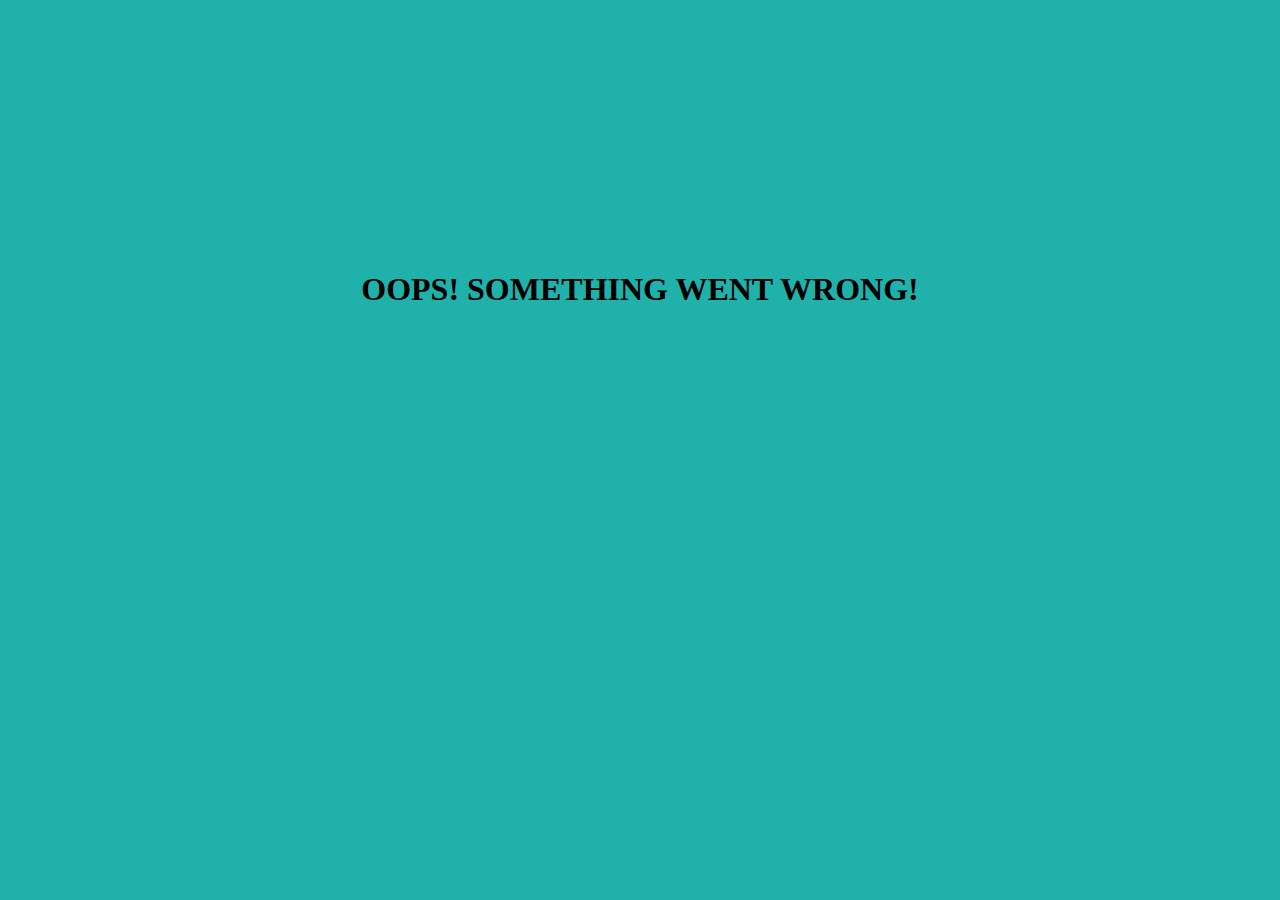
<file: index.html>
<!DOCTYPE html>
<html lang="en">
<head>
    <meta name="viewport" content="width=device-width, initial-scale=1">
    <link rel="shortcut icon" type="x-icon" href="assets/letter_logo.png">
    <title>Krushna | Portfolio</title>

    <link rel="stylesheet" type="text/css" href="css/index1.css">

    <link rel="stylesheet" type="text/css" href="https://stackpath.bootstrapcdn.com/font-awesome/4.7.0/css/font-awesome.min.css">
</head>
<body>
    <!-- <header class="header1" id="he1">
        <nav>
            <div class="left">
                <img class="logo" src="assets/letter_logo.png">
            </div>

            <div class="cen">
                <marquee direction="left"><h3 class="mar_tag">Welcome to the Krushna's Portfolio !😇</h3></marquee>
            </div>

            <div class="cen2">
                <a href="https://github.com/Krushna7038" target="_blank"><img src="assets/github.svg"></a>
            </div>

            <div class="right">
                <ol>
                    <li><a href="#body_2">About</a></li>
                    <li><a href="#body_3">Resume</a></li>
                    <li><a href="#body_4">Contact</a></li>
                    <li><a href="#body_5">Message</a></li>
                </ol>
            </div>

        </nav>
    </header>


    <div class="body1">
        <div class="left_body">
            <div class="img1">
                <img src="assets/krushna.jpg">
            </div>

            <div class="left_body_cont">
                <h1>Krushna Ingale</h1>
                <button type="button"><a href="#body_2">About me</a></button>
                <button type="button"><a href="#body_3">Resume</a></button>
                <button type="button"><a href="#body_4">Contact me</a></button>
                <button type="button"><a href="#body_5">Message me</a></button>
            </div>
        </div>

        <div class="right_body" style="background-image: url(assets/portfolio_back.jpg);">
            <h1 id="head1">Enthusiast Web Developer</h1>
            <h2 id="head2">Towards the technology...</h2>
            
            <div class="arr">
                <a href="#he1"><img src="assets/arrow.png"></a>
            </div>
        </div>
    </div>



    <div class="body2" id="body_2">
        <div class="about1">
            <p>Let's get to know a little about me.....</p>
        </div>
        

        <div class="about2">
            <div class="about21">
                <h1>Hii Colleague !</h1>
                <h3>I am Krushna Ingale. I am from Barshi, Solapur, Maharashtra. I did my secondary and higher secondary education from Barshi. Currently I am Undergraduate student pursuing B.Tech degree in the field of 'Computer Science and Engineering' from SVERI's College Of Engineering Pandharpur. Writing poems, photography, singing songs these are my hobbies.</h3><br>
                <p><h2>Working Domain</h2></p>
                <h3>I am passionate web developer with a strong desire to create user-friendly and visually appealing websites. My working domain is Full Stack Web Development. I have completed one month internship in web development.</h3>
            </div>
    
            <div class="about22">
                <div class="about_img">
                    <img src="assets/software_img.png">
                </div>
            </div>
        </div>
    </div>


    <div class="body3" id="body_3">
        <div class="resume1">
            <p>My Resume</p>
        </div>

        <div class="resume2">
            <div class="resume21">
                <div class="res_edu1">
                    <h2>Education</h2>
                    <div class="res_edu11">
                        <h3>SVERI College Of Engineering, Pandharpur</h3>
                        <h4>B.Tech - Computer Science and Engineering <i>June 2020 - Expected 2024</i></h4><br>
                    </div>
                    <div class="res_edu11">
                        <h3>Shri Shivaji Mahavidyalaya, Barshi</h3>
                        <h4>HSC<i>June 2019 - March 2020</i></h4><br>
                    </div>
                    <div class="res_edu11">
                        <h3>Silver Jubilee HighSchool, Barshi</h3>
                        <h4>SSC<i>June 2017 - March 2018</i></h4><br>
                    </div>
                </div>

                <div class="res_edu1">
                    <h2>Projects</h2>
                    <div class="res_edu11">
                        <h3>Project Name - Job Opportunities Dashboard</h3>
                    </div>
                    <div class="res_edu12">
                        <h4>● It contains two types of user. First user is who want to apply and second user is who want to offer.<br>
                            ● Here users can apply for the job as per the interested domain and also can add new jobs to higher employees.<br>
                            ● This website helps people to find a job and also helps HR to hire more employees.<br>
                            ● Languages used - HTML , CSS , JavaScript.<br>
                            ● Connectivity - PHP.<br>
                            ● Framework - Bootstrap.<br> 
                            ● Database - XAMPP , MySQL.<br>    
                        </h4><br>
                    </div>
                </div>

                <div class="res_edu1">
                    <h2>Internship</h2>
                    <div class="res_edu11">
                        <h3>1STOP.ai</h3>
                        <h4>Front End Web Developer<i>Auguest 2022 - September 2022</i></h4><br>
                    </div>
                    <div class="res_edu12">
                        <h4>● Worked as front end web developer on the given project.<br>
                            ● Developed front end UI by using html , css and javascript.<br>
                            ● Learned new technical concept related to web and database.<br>    
                        </h4><br>
                    </div>
                </div>
            </div>

            <div class="resume22">
                <div class="res_edu1">
                    <h2>Address</h2>
                    <div class="res_edu12">
                        <h3>Barshi Dist.Solapur, Maharashtra</h3>
                    </div>
                </div>

                <div class="res_edu1">
                    <h2>Skills</h2>
                    <div class="res_edu11">
                        <h3>Languages - C, C++, Java, HTML, CSS, JavaScript</h3><br>
                        <h3>Workspace - HackerRank</h3><br>
                        <h3>Soft Skills - Teamwork, Leadership</h3><br>
                    </div>
                </div>

                <div class="res_edu1">
                    <h2>Certificates</h2>
                    <div class="res_edu11">
                        <h3>Certificate of completion of Learning Java - LinkedIn Learning</h3><br>
                        <h3>Internship and Project Completion - 1stop</h3><br>
                    </div>
                </div>

                <div class="res_edu1">
                    <h2>Curriculum</h2>
                    <div class="res_edu11">
                        <h3>SVERI College Of Engineering, Pandharpur</h3>
                        <h4>NSS Volunteer<i>July 2022 - July 2023</i></h4><br>
                    </div>
                    <div class="res_edu11">
                        <h3>SVERI College Of Engineering, Pandharpur</h3>
                        <h4>spirit 2k23 - Coordinator<i>March 2023</i></h4><br>
                    </div>
                    <div class="res_edu11">
                        <h3>SVERI College Of Engineering, Pandharpur</h3>
                        <h4>ICON Committee - Volunteer<i>July 2021 - June 2022</i></h4><br>
                    </div>
                </div>
            </div>
        </div>
    </div>


    <div class="body4" id="body_4">
        <div class="contact1">
            <p>Contact Me Here</p>
        </div>

        <div class="contact2">
            <div class="contact21">
                <h3>Mobile - +91-7038373303</h3> 
            </div>
            <div class="contact_21">
                <h3>Email - krushnaingale2001@gmail.com</h3> 
            </div>
            <div class="contact22">
                <a class="email_in" href="mailto:krushnaingale2001@gmail.com" target="_blank">
                    <img src="assets/email_con.svg"></a>
                
                <a class="mobile_in" href="tel:+917038373303">
                    <img src="assets/mobile_contact.svg"></a>

                <a class="whatsapp_in" href="https://api.WhatsApp.com/send?phone=7038373303">
                    <img src="assets/whatsapp_img.svg"></a>

                <a class="linked_in" href="https://www.linkedin.com/in/krushna-ingale-a69726212" target="_blank">
                    <img src="assets/linkedin_img.svg"></a>

                <a class="instagram_in" href="https://instagram.com/krushnaingale360?igshid=OGQ5ZDc2ODk2ZA==" target="_blank">
                    <img src="assets/instagram.svg"></a>
                
                <a class="github_in" href="https://github.com/Krushna7038" target="_blank">
                    <img src="assets/github.svg"></a>
            </div>

        </div>
    </div>

    <div class="body5" id="body_5">
        <div class="message1">
            <p>Message Me Here</p>
        </div>

        <div class="message2">
            <form action="index1.php"  onsubmit="return validateForm()" method="post" name="myForm">
            
                <div class="formdesign" id="name">
                    <label>*Full name</label><br>
                    <input type="text" name="fname" placeholder="Enter your name" required>
                    <b><span class="formerror" style="color: red;"></span></b>
                </div>

                <div class="formdesign" id="email">
                    <label>*Email address</label><br>
                    <input type="email" name="femail" placeholder="Enter your email" required>
                    <b><span class="formerror" style="color: red;"></span></b>
                </div>

                <div class="formdesign" id="subject">
                    <label>*Subject</label><br>
                    <input type="text" name="fsubject" placeholder="Enter subject" required>
                    <b><span class="formerror" style="color: red;"></span></b>
                </div>

                <div class="formdesign" id="mess">
                    <label>*Message</label><br>
                    <textarea name="fmess" rows="10" cols="103" placeholder="Enter your message here........." required></textarea>
                    <b><span class="formerror" style="color: red;"></span></b>
                </div>

                <div class="btn">
                    <button type="submit" name="send" onclick="myFunction()">Send Message</button>
                    <button type="reset">Refresh</button>
                </div>
            </form>
        </div>

        <div class="copy_right">
            <h3><i>Designed by Krushna Ingale &copy; 2023 </i></h3>
        </div>
    </div>-->
    <main>
        <div class="container" id="container1">
            <h1>OOPS! SOMETHING WENT WRONG!</h1>
        </div>
        <div class="container" id="container2">
            <h2>NOT AVAILABLE!!</h2>
            <button onclick="comment()"><a href="https://krushna7038.github.io/portfolio/#">CLICK HERE</a></button>
        </div>
    </main>
</body>

<script src="js/index1.js"></script>
</html>
</file>
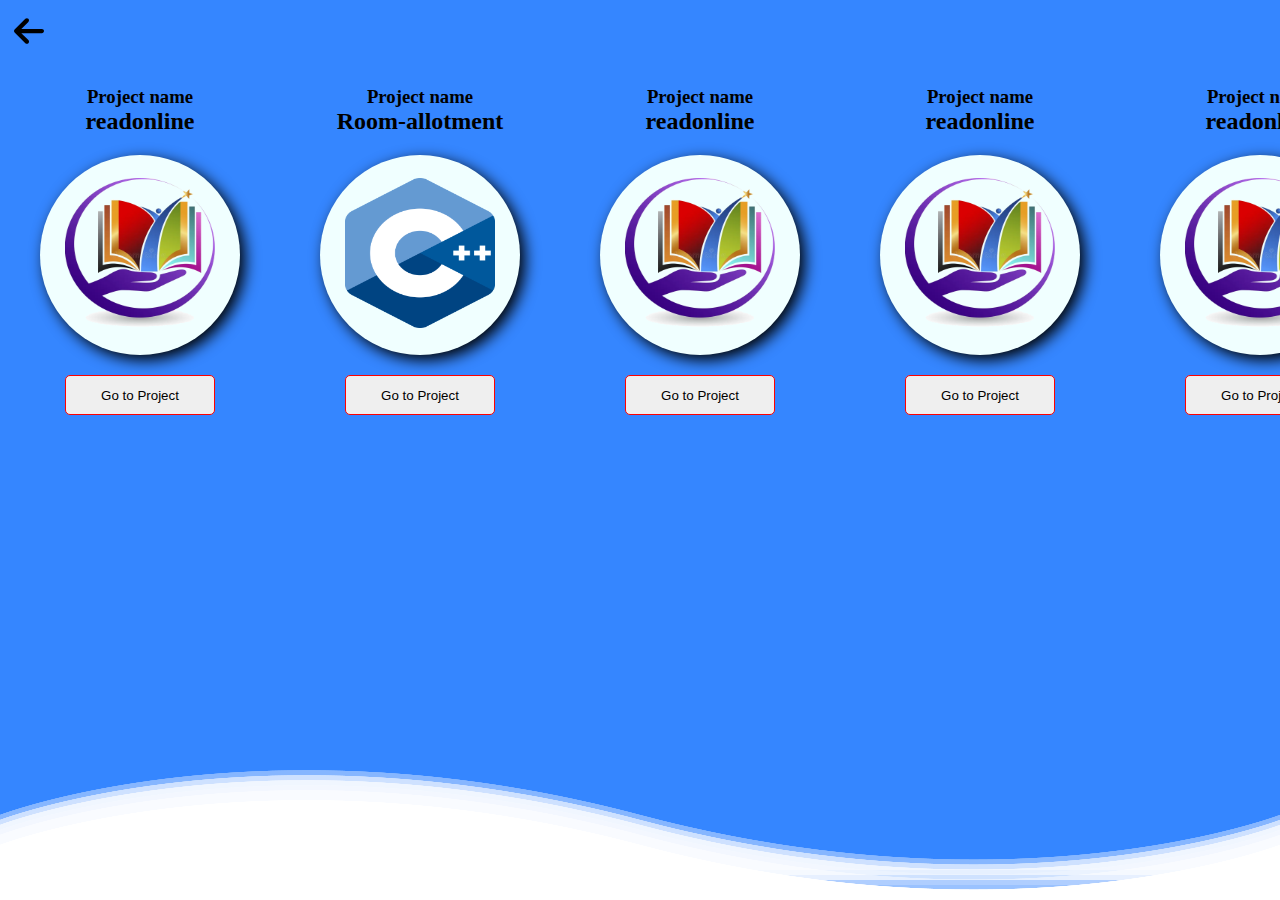
<file: project.html>
<!DOCTYPE html>
<html lang="en">
<head>
    <meta charset="UTF-8">
    <meta name="viewport" content="width=device-width, initial-scale=1.0">
    <title>Projects</title>

    <link rel="stylesheet" type="text/css" href="css/project.css">

</head>
<body>
    <section>
        <div class="wave wave1" style="background: url(assets/wave.png);"></div>
        <div class="wave wave2" style="background: url(assets/wave.png);"></div>
        <div class="wave wave3" style="background: url(assets/wave.png);"></div>
        <div class="wave wave4" style="background: url(assets/wave.png);"></div>
        <div class="wave wave5" style="background: url(assets/wave.png);"></div>
        <div class="wave wave6" style="background: url(assets/wave.png);"></div>

        <div class="home_btn">
            <a href="index.html"><img src="assets/arrow-left.svg"></a>
        </div>

        <div class="project_data">
            <div class="project1">
                <div class="project1_name">
                    <h3>Project name</h3>
                    <h2>readonline</h2>
                </div>
                <div class="project11" onclick="subFunction()">
                    <a href="#"><img src="assets/b_logo.png"></a>
                </div>
    
                <div class="project1_btn">
                    <button type="button"><a href="https://github.com/Krushna7038/E-Commerce" style="text-decoration: none; color: black;">Go to Project</a></button>
                </div>
            </div>
    
            <div class="project1">
                <div class="project1_name">
                    <h3>Project name</h3>
                    <h2>Room-allotment</h2>
                </div>
                <div class="project11" onclick="subFunction1()">
                    <a href="#"><img src="assets/room.png"></a>
                </div>
    
                <div class="project1_btn">
                    <button type="button"><a href="https://github.com/Krushna7038/Room-allotment" style="text-decoration: none; color: black;">Go to Project</a></button>
                </div>
            </div>
    
            <div class="project1">
                <div class="project1_name">
                    <h3>Project name</h3>
                    <h2>readonline</h2>
                </div>
                <div class="project11">
                    <a href="#"><img src="assets/b_logo.png"></a>
                </div>
    
                <div class="project1_btn">
                    <button type="button">Go to Project</button>
                </div>
            </div>
    
            <div class="project1">
                <div class="project1_name">
                    <h3>Project name</h3>
                    <h2>readonline</h2>
                </div>
                <div class="project11">
                    <a href="#"><img src="assets/b_logo.png"></a>
                </div>
    
                <div class="project1_btn">
                    <button type="button">Go to Project</button>
                </div>
            </div>

            <div class="project1">
                <div class="project1_name">
                    <h3>Project name</h3>
                    <h2>readonline</h2>
                </div>
                <div class="project11">
                    <a href="#"><img src="assets/b_logo.png"></a>
                </div>
    
                <div class="project1_btn">
                    <button type="button">Go to Project</button>
                </div>
            </div>
        </div>

        <div class="empty_cl">
        </div>
        
    </section>

    <script>
        function subFunction(){
            alert("The name of the project is readonline. It is a online platform created to easily available the different books for the people. Users can choose the books as per their choice and can buy as well.");
        }
        function subFunction1(){
            alert("This is C++ project");
        }
    </script>
</body>
</html>
</file>
<file: css/index1.css>
* {
    margin: 0px;
    padding: 0px;
    box-sizing: border-box;
}

main {
    width: 100%;
    height: 100vh;
    border: 1px solid transparent;
    background-color: lightseagreen;
}

main #container1{
    width: 100%;
    height: 10vh;
    margin: 30vh auto 0vh;
}
main #container1 h1{
    text-align: center;
}

main #container2 {
    width: 40%;
    height: 30vh;
    margin: 2vh auto;
    text-align: center;
    display: none;
}
main #container2 button{
    margin: 40px auto;
    width: 100px;
    height: 40px;
    cursor: pointer;
}
main #container2 button a{
    text-decoration: none;
}


















/* body{
    margin: 0%;
    padding: 0%;
    overflow: scroll;
} */
/*HEADER*/


/* .header1{
    width: 100%;
    height: fit-content;
    overflow: hidden;
    background-color: cyan;
}
.header1 nav{
    display: flex;
}
.header1 nav .left{
    width: 20%;
    height: fit-content;
    float: left;
}
.header1 nav .left .logo{
    margin-top: 2px;
    width:40px;
    margin-left: 10px;
}
.header1 .cen{
    width: 65%;
    height: fit-content;
}
.header1 .cen .mar_tag{
    margin: 5px 0px 15px 0px;
    width: 100%;
}
.header1 .cen2{
    display: none;
}
.header1 .right{
    width: 25%;
    padding-bottom: 0%;
    float: right;
}
.header1 .right ol{
    margin-top: 0%;
    margin-bottom: 0%;
    list-style: none;
    display: flex;
    padding: 5px;   
}
.header1 .right ol li,a{
    margin: 5px;
    text-decoration: none;
    color: black;
    font-family: Impact,'Arial Narrow Bold', sans-serif;
} */


/*BODY1*/

/* .body1{
    display: flex;
}
.body1 .left_body{
    width: 30%;
    height: 600px;
    background: linear-gradient(to right,rgb(100, 111, 204), #9c79af, #d68086);
}
.body1 .left_body .img1{
    width: 60%;
    margin-left: 60px;
}
.body1 .left_body .img1 img{
    margin-top: 20px;
    width: 100%;
    height: 250px;
    border-radius: 200px;
}
.body1 .left_body .left_body_cont{
    text-align: center;
}
.body1 .left_body .left_body_cont h1{
    animation: text1 5s 1;
}
@keyframes text1{
    0%{
        color: blue;
        font-size: larger;
        rotate: 360deg;
    }
    30%{
        font-size: larger;
    }
}

.body1 .left_body .left_body_cont button{
    width: 100px;
    min-height: 40px;
    margin: 10px 10px 10px 35%;
    display: block;
    transition: 2000ms;
}
.body1 .left_body .left_body_cont button:hover{
    background-color: blue;
    border-radius: 10px;
    border: none;
    box-shadow: 3px 2px red;
    font-family: Impact, 'Haettenschweiler', 'Arial Narrow Bold', sans-serif;
}

.body1 .right_body{
    width: 70%;
    height: 600px;
}
.body1 .right_body h1{
    margin-top: 300px;
    text-align: center;
    color: white;
    animation: text2 5s;
}
.body1 .right_body h2{
    text-align: center;
    color: cyan;
    animation: text2 5s;
}
@keyframes text2{
    0%{
        font-size: smaller;
        animation-delay: 5000ms;
        color: blue;
    }
    30%{
        animation-delay: 4000ms;
        color: red;
    }
    60%{
        animation-delay: 4000ms;
        color: yellow;
    }
    90%{
        animation-delay: 5000ms;
        color: violet;
    }
    100%{
        animation-delay: 2000ms;
        color: white;
    }
}
.body1 .right_body .arr{
    width: 50px;
    float: right;
    position: fixed;
    bottom: 40px;
    right: 30px;
}
.body1 .right_body .arr a img{
    position: fixed; 
    width: 50px; 
} */


/*BODY2*/

/* .body2{
    padding: 20px;
    background-color: rgb(62, 53, 53);
    height: max-content;
    overflow: hidden;
}
.body2 .about1{
    color: green;
    font-size: 50px;
}
.body2 .about1 p{
    margin-top: 10px;
    color: green;
    font-size: 50px;
}
.body2 .about2{
    display: flex;
    margin-bottom: 0%;
}
.body2 .about2 .about21{
    padding: 10px;
    width: 60%;
    height: max-content;
    font-size: 20px;
    color: white;
    text-align: justify;
}
.body2 .about2 .about22{
    padding: 20px;
    width: 40%;
}
.body2 .about2 .about22 .about_img{
    margin: 0px 50px 0px 150px;
}
.body2 .about2 .about22 .about_img img{
    width: 300px;
    height: 300px;
} */


/*BODY3*/

/* .body3{
    padding: 20px;
    background: black;
    height: max-content;
    overflow: hidden;
}
.body3 .resume1{
    color: cyan;
    font-size: 30px;
    text-align: center;
}
.body3 .resume1 p{
    margin-top: 0%;
}
.body3 .resume2 {
    padding: 10px;
    display: flex;
}
.body3 .resume2 .resume21{
    width: 50%;
    border: 1px solid white;
}
.body3 .resume2 .res_edu1{
    padding: 20px;
    height: max-content;
    border-top: 1px solid white;
}
.body3 .resume2 .res_edu1 h2{
    color: aqua;
    margin: 0%;
}
.body3 .resume2 .res_edu1 .res_edu11{
    color: white;
    line-height: 0%;
}
.body3 .resume2 .res_edu1 .res_edu11 i{
    float: right;
}
.body3 .resume2 .res_edu1 .res_edu12{
    color: white;
}


.body3 .resume2 .resume22{
    width: 50%;
    border: 1px solid white;
} */



/*BODY4*/

/* .body4{
    padding: 20px;
    background: rgba(0,0,0,0.5);
    height: 600px;
    overflow: hidden;
}
.body4 .contact1{
    color: cyan;
    font-size: 30px;
    text-align: center;
}
.body4 .contact2{
    width: 100%;
    margin-top: 2px;
    align-items: center;
}
.body4 .contact2 .contact21{
    text-align: center;
    display: flex;
    justify-content: center;
}
.body4 .contact2 .contact_21{
    margin-top: 10px;
    display: flex;
    justify-content: center;
}
.body4 .contact2 .contact22{
    margin: 50px 2px 2px 2px;
    padding: 5px;
    display: flex;
    justify-content: space-evenly;
}
/*.body4 .contact2 .contact22 .email_in{
    width: 50px;
    margin-left: 15%;
    border: 1px solid white;
}*/
.body4 .contact2 .contact22 .email_in img {
    width: 40px;
}

/*.body4 .contact2 .contact22 .mobile_in{
    margin-left: 10%;
    border: 1px solid white;
}*/
.body4 .contact2 .contact22 .mobile_in img {
    width: 40px;
}

/*.body4 .contact2 .contact22 .whatsapp_in{
    margin-left: 10%;
    border: 1px solid white;
}*/
.body4 .contact2 .contact22 .whatsapp_in img {
    width: 40px;
}

/*.body4 .contact2 .contact22 .linked_in{
    margin-left: 10%;
    border: 1px solid white;
}*/
.body4 .contact2 .contact22 .linked_in img {
    width: 40px;
}

/*.body4 .contact2 .contact22 .instagram_in{
    margin-left: 10%;
    border: 1px solid white;
}*/
.body4 .contact2 .contact22 .instagram_in img {
    width: 40px;
}

/*.body4 .contact2 .contact22 .github_in{
    margin-left: 10%;
    border: 1px solid white;
}*/
.body4 .contact2 .contact22 .github_in img {
    width: 40px;
}

*/
/*BODY5*/

/* .body5{
    padding: 10px;
    background: rgba(0,0,0,0.4);
    height: max-content;
    overflow: hidden;
}
.body5 .message1{
    margin-bottom: 10px;
    color: cyan;
    font-size: 30px;
    text-align: center;
}
.body5 .message1 p{
    margin-left: 80px;
    margin-top: 0%;
    margin-bottom: 10px;
}
.body5 .message2{
    margin-left: 20%;
    padding: 10px;
    width: 60%;
    height: fit-content;
    background-color: #cfa5e6;
    border: 2px solid white;
    border-radius: 20px;
}
.body5 .message2 form .formdesign{
    margin: 20px;
}
.body5 .message2 form .formdesign input{
    width: 100%;
    line-height: 25px;
}
.body5 .message2 form .formdesign textarea{
    width: 100%;
    border-radius: 10px;
}
.body5 .message2 form .btn{
    margin: 40px;
    margin-left:32%;
}
.body5 .message2 form .btn button{
    width: 120px;
    height: 40px;
    margin: 10px;
    border: none;
    border-radius: 10px;
    cursor: pointer;
}
.body5 .message2 form .btn button:hover{
    background-color: black;
    color: white;
    font-weight: bold;
}
.body5 .copy_right{
   float: right;
   color: black;
   font-size: 15px;
   font-weight: bold;
} */


/*---------------------------------------------MOBILE VIEW---------------------------------------------*/




/* @media screen and (max-width:800px)
{
                                  HEADER
body{
    margin: 0%;
    padding: 0%;
}

.header1{
    width: 100%;
    height: fit-content;
    overflow: hidden;
    background-color: cyan;
}
.header1 nav{
    display: flex;
}
.header1 nav .left{
    width: 20%;
    float: left;
}
.header1 nav .left .logo{
    margin-top: 5px;
    width: 40%;
    margin-left: 20px;
}
.header1 .cen{
    width: 65%;
}
.header1 .cen .mar_tag{
    width: 100%;
}
.header1 .cen2{
    width: 15%;
    display: inline-block;
}
.header1 .cen2 a img{
    margin-left: 10px;
    margin-top: 5px;
    width: 45%;
    height: fit-content;
}
.header1 .right{
    float: right;
    width: 0%;
    height: 60px; 
    display: none; 
}
.header1 .right ol{
    list-style: none;
    display: flex;
    display: none;  
}
.header1 .right ol li,a{
    margin: 5px;
    text-decoration: none;
    color: black;
    font-family: Impact, Haettenschweiler, 'Arial Narrow Bold', sans-serif;
} */


/*BODY1*/

/* .body1{
    display: block;
}
.body1 .left_body{
    width: 100%;
    height: fit-content;
    background: linear-gradient(to right,rgb(100, 111, 204), #9c79af, #d68086);
}
.body1 .left_body .img1{
    width: 40%;
    height: fit-content;
    margin-left: 30%;
}
.body1 .left_body .img1 img{
    margin-top: 20px;
    width: 100%;
    height: fit-content;
    border-radius: 200%;
}
.body1 .left_body .left_body_cont{
    text-align: center;
}
.body1 .left_body .left_body_cont button{
    width: 100px;
    margin: 10px;
    display: inline-block;
}
.body1 .left_body .left_body_cont button:hover{
    background-color: blue;
    border-radius: 10px;
    border: none;
    box-shadow: 3px 2px red;
    font-family: Impact,'Arial Narrow Bold', sans-serif;
}

.body1 .right_body{
    width: 100%;
    height: fit-content;
    text-align: center;
    border-top: 1px solid;
    border-bottom: 1px solid;
}
.body1 .right_body #head1{
    font-size: 20px;
    margin: 50px;
    color: white;
}
.body1 .right_body #head2{
    font-size: 20px;
    margin: 50px;
    color: cyan;
}
.body1 .right_body .arr{
    position: fixed;
    bottom: 30px;
    right: 30px;
} */


/*BODY2*/

/* .body2{
    padding: 10px;
    background-color: rgb(62, 53, 53);
    height: max-content;
    overflow: hidden;
}
.body2 .about1{
    margin-bottom: 1px;
    margin-top: 10px;
}
.body2 .about1 p{
    font-size: 30px;
    color: green;
    margin-bottom: 10px;
}
.body2 .about2{
    width: 100%;
    display: block;
    padding: 1px;
}
.body2 .about2 .about21{
    padding: 9px;
    width: 95%;
    height: max-content;
    font-size: 14px;
    color: white;
}
.body2 .about2 .about22{
    padding: 20px;
    width: 89%;
}
.body2 .about2 .about22 .about_img{
    width: 300px;
    margin-left: 15px;
}
.body2 .about2 .about22 .about_img img{
    width: 300px;
    height: 300px;
} */


/*BODY3*/

/* .body3{
    padding: 5px;
    height: max-content;
    overflow: hidden;
}
.body3 .resume1{
    margin-top: 50px;
    margin-bottom: 40px;
    color: cyan;
    font-size: 30px;
    text-align: center;
}
.body3 .resume2 {
    padding: 0px;
    display: flex;
    font-size: small;
    font-weight: lighter;
}
.body3 .resume2 .resume21{
    width: 50%;
    border: 1px solid white;
}
.body3 .resume2 .res_edu1{
    padding: 4px;
    height: max-content;
    border: 1px solid white;
    border-bottom: none;
    border-left: none;
    border-right: none
}
.body3 .resume2 .res_edu1 h2{
    color: aqua;
}
.body3 .resume2 .res_edu1 .res_edu11{
    color: white;
    line-height: normal;
}
.body3 .resume2 .res_edu1 .res_edu11 i{
    float: right;
}
.body3 .resume2 .res_edu1 .res_edu12{
    color: white;
}

.body3 .resume2 .resume22{
    width: 50%;
    border: 1px solid white;
} */
/*BODY4*/

/* .body4{
    padding: 5px;
    background: rgba(0,0,0,0.5);
    height: 100vh;
    align-items: center;
    overflow: hidden;
}
.body4 .contact1{
    margin-top: 150px;
    color: cyan;
}
.body4 .contact1 p{
    font-size: 20px;
}
.body4 .contact2{
    margin-top: 1px;
    padding-bottom:10px;
}
.body4 .contact2 .contact21{
    margin-left: 17%;
    font-size: medium;
}
.body4 .contact2 .contact_21{
    margin-left: 3%;
    font-size: 15px;
}
.body4 .contact2 .contact22{
    display: inline-flexbox;
    margin-top: 20px;
    padding: 5px;
}
.body4 .contact2 .contact22 .email_in img{
    margin-left: 3%;
    width: 35px;
    height: fit-content;
}
.body4 .contact2 .contact22 .mobile_in img{
    margin-left: 7%;
    width: 35px;
    height: fit-content;
}
.body4 .contact2 .contact22 .whatsapp_in img{
    margin-left: 7%;
    width: 35px;
    height: fit-content;
}
.body4 .contact2 .contact22 .linked_in img{
    margin-left: 7%;
    width: 35px;
    height: fit-content;
}
.body4 .contact2 .contact22 .instagram_in img{
    margin-left: 7%;
    width: 35px;
    height: fit-content;
}
.body4 .contact2 .contact22 .github_in{
    display: none;
}
.body4 .contact2 .contact22 .github_in img{
    display: none;
} */

/*BODY5*/

/* .body5{
    padding: 5px;
    background: rgba(0,0,0,0.4);
    height: max-content;
    overflow: hidden;
}
.body5 .message1{
    margin-top: 30px;
    margin-bottom: 40px;
    color: cyan;
    font-size: 20px;
}
.body5 .message1 p{
    margin-left: 10px;
}
.body5 .message2{
    margin-left: 4px;
    padding: 5px;
    width: 95%;
    height: fit-content;
    background-color: #cfa5e6;
    border: 2px solid white;
    border-radius: 20px;
}
.body5 .message2 form .formdesign{
    margin: 10px;
}
.body5 .message2 form .formdesign input{
    width: 100%;
    line-height: 25px;
}
.body5 .message2 form .formdesign textarea{
    border-radius: 10px;
    width: 100%;
}
.body5 .message2 form .btn{
    margin: 40px;
    margin-left: 60px;
    margin-right: 50px;
    display: inline block;
}
.body5 .message2 form .btn button{
    width: 100px;
    height: 35px;
    border: none;
    border-radius: 10px;
    cursor: pointer;
}
.body5 .message2 form .btn button:hover{
    background-color: black;
    color: white;
    font-weight: bold;
}
.body5 .copy_right{
    float: right;
    color: black;
    font-size: 10px;
    font-weight: bold;
 }

} */
</file>
<file: css/project.css>
*{
    margin: 0;
    padding: 0;
}
section{
    position: relative;
    width: 100%;
    height: 100vh;
    background-color: #3586ff;
    overflow: hidden;
}
section .wave{
    position: absolute;
    bottom: 0;
    left: 0;
    width: 100%;
    height: 100px;
    background-size: 1000px 100px;
}
section .wave.wave1{
    animation: animate 30s linear infinite;
    z-index: 1000;
    opacity: 1;
    animation-delay: 0s;
    bottom: 0;
}
section .wave.wave2{
    animation: animate2 5s linear infinite;
    z-index: 999;
    opacity: 0.5;
    animation-delay: -5s;
    bottom: 10px;
}
section .wave.wave3{
    animation: animate 30s linear infinite;
    z-index: 998;
    opacity: 0.2;
    animation-delay: -2s;
    bottom: 15px;
}
section .wave.wave4{
    animation: animate2 5s linear infinite;
    z-index: 997;
    opacity: 0.7;
    animation-delay: -5s;
    bottom: 20px;
}
section .wave.wave5{
    animation: animate 30s linear infinite;
    z-index: 996;
    opacity: 0.6;
    animation-delay: -3s;
    bottom: 25px;
}
section .wave.wave6{
    animation: animate2 5s linear infinite;
    z-index: 995;
    opacity: 0.4;
    animation-delay: -5s;
    bottom: 30px;
}
@keyframes animate{
    0%{
        background-position-x: 0;
    }
    100%{
        background-position-x: 1000px;
    }
}
@keyframes animate2{
    0%{
        background-position-x: 0;
    }
    100%{
        background-position-x: -1000px;
    }
}

section .home_btn{
    margin: 10px;
    margin-right: 40px;
    padding: 2px;
    height: fit-content;
}
section .home_btn a img{
    width: 30px;
    height: fit-content;
    padding: 2px;
}
section .project_data{
    display: flex;
}
section .project_data .project1{
    margin: 20px;
    width: 250px;
    height: 350px;
    text-align: center;
}
section .project_data .project1 .project1_name h2:hover{
    color: white;
}
section .project_data .project11{
    margin: 20px;
    display: grid;
    align-items: center;
    width: 200px;
    height: 200px;
    border-radius: 100px;
    background-color: azure;
    box-shadow: 5px 5px 15px black;
}
section .project_data .project1 a img{
    width: 150px;
    height: 150px;
    margin: 10px;  
}
section .project_data .project1 .project1_btn button{
    padding: 5px;
    width: 150px;
    height: 40px;
    border-radius: 5px;
    transition: 0.2s;
    border: 1px solid red;
}
section .project_data .project1 .project1_btn button:hover{
    background-color: orangered;
    box-shadow: 3px 3px 15px black;
    font-size: larger;
}
section .empty_cl{
    display: none;
}


/*--------------------------------------------------------Mobile View-----------------------------------------------------*/

@media screen and (max-width:800px) {
    *{
        margin: 0;
        padding: 0;
    }
    section{
        position: relative;
        width: 100%;
        height: 100vh;
        background-color: #3586ff;
        overflow: scroll;
    }
    section .wave{
        position: fixed;
        bottom: 0;
        left: 0;
        width: 100%;
        height: 100px;
        background-size: 1000px 100px;
    }
    section .wave.wave1{
        animation: animate 30s linear infinite;
        z-index: 1000;
        opacity: 1;
        animation-delay: 0s;
        bottom: 0;
    }
    section .wave.wave2{
        animation: animate2 5s linear infinite;
        z-index: 999;
        opacity: 0.5;
        animation-delay: -5s;
        bottom: 10px;
    }
    section .wave.wave3{
        animation: animate 30s linear infinite;
        z-index: 998;
        opacity: 0.2;
        animation-delay: -2s;
        bottom: 15px;
    }
    section .wave.wave4{
        animation: animate2 5s linear infinite;
        z-index: 997;
        opacity: 0.7;
        animation-delay: -5s;
        bottom: 20px;
    }
    section .wave.wave5{
        animation: animate 30s linear infinite;
        z-index: 996;
        opacity: 0.6;
        animation-delay: -3s;
        bottom: 25px;
    }
    section .wave.wave6{
        animation: animate2 5s linear infinite;
        z-index: 995;
        opacity: 0.4;
        animation-delay: -5s;
        bottom: 30px;
    }
    @keyframes animate{
        0%{
            background-position-x: 0;
        }
        100%{
            background-position-x: 1000px;
        }
    }
    @keyframes animate2{
        0%{
            background-position-x: 0;
        }
        100%{
            background-position-x: -1000px;
        }
    }
    
    section .home_btn{
        margin-left: 10px;
    }
    section .home_btn a img{
        width: 25px;
        position: fixed;
    }
    section .project_data{
        display: block;
    }
    section .project_data .project1{
        margin: 20px;
        margin-left: 20%;
        width: 250px;
        height: 350px;
        text-align: center;
    }
    section .project_data .project1 .project1_name h2:hover{
        color: white;
    }
    section .project_data .project11{
        margin: 20px;
        display: grid;
        align-items: center;
        width: 200px;
        height: 200px;
        border-radius: 100px;
        background-color: azure;
        box-shadow: 5px 5px 15px black;
    }
    section .project_data .project1 a img{
        width: 150px;
        height: 150px;
        margin: 10px;  
    }
    section .project_data .project1 .project1_btn button{
        padding: 5px;
        width: 150px;
        height: 40px;
        border-radius: 5px;
        border: 1px solid red;
    }
    section .project_data .project1 .project1_btn button:hover{
        background-color: orangered;
        box-shadow: 2px 2px 10px black;
        font-size: larger;
    }
    section .empty_cl{
        display: block;
        margin-top: 150px;
        width: 100%;
    }
}
</file>
